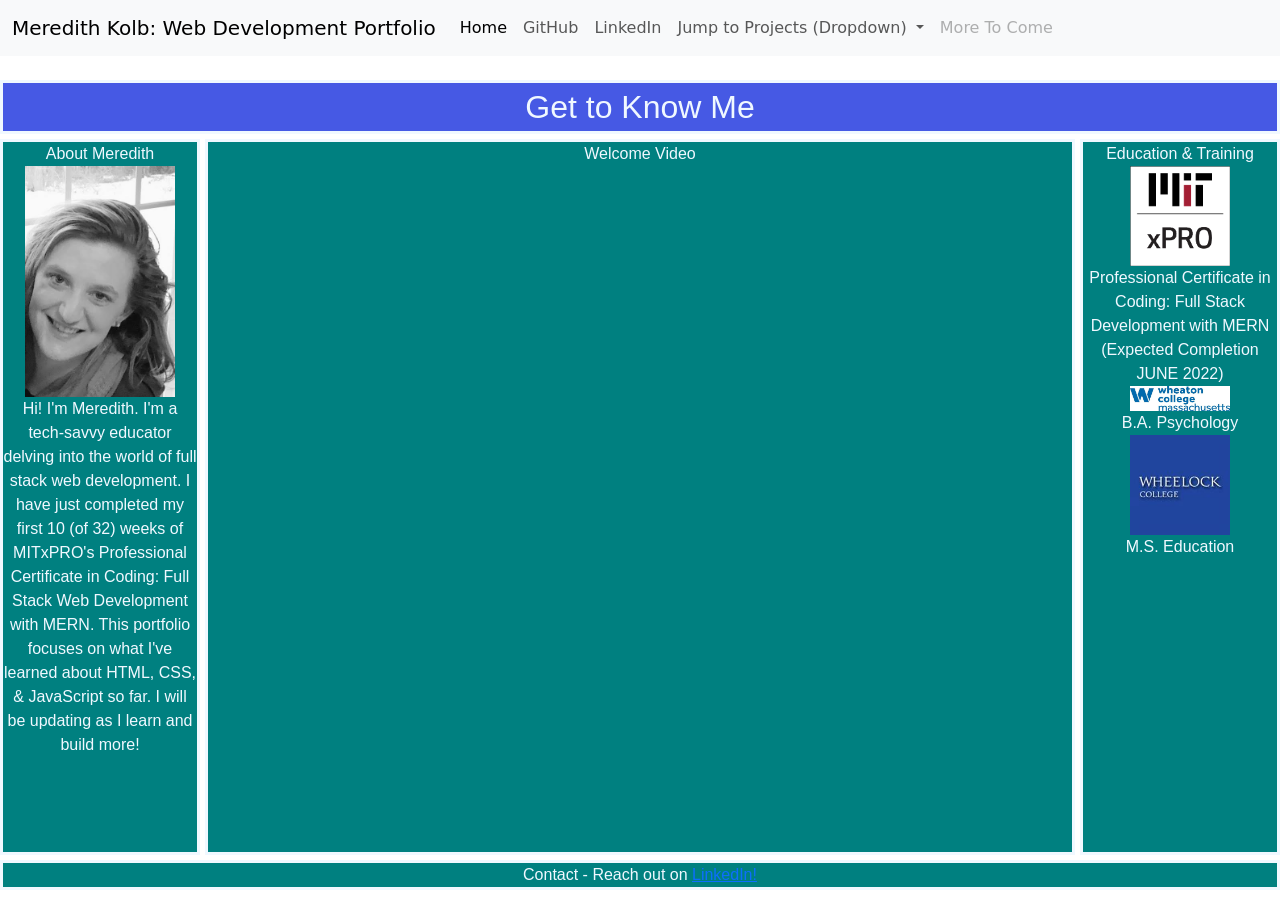
<file: index.html>
<!DOCTYPE html>
<html lang="en">
<head>
    <meta charset="UTF-8">
    <meta http-equiv="X-UA-Compatible" content="IE=edge">
    <meta name="viewport" content="width=device-width, initial-scale=1.0">
    <title>Meredith Kolb: Web Development Portfolio</title>
  
    <!-- CSS only -->
<link href="https://cdn.jsdelivr.net/npm/bootstrap@5.0.2/dist/css/bootstrap.min.css" rel="stylesheet" integrity="sha384-EVSTQN3/azprG1Anm3QDgpJLIm9Nao0Yz1ztcQTwFspd3yD65VohhpuuCOmLASjC" crossorigin="anonymous">
<style>
        .grid{
            display: grid;
            grid-template-columns: 200px 1fr 200px;
            grid-template-rows: auto 1fr auto;
            gap: 5px;
            height: 90vh;
        }
        header, footer{
            grid-column: 1 / 4;
        }

        header {
          border-style: solid;
            background-color: rgb(70, 89, 228);
            color: aliceblue;
            font-size: 2em;
            text-align: center;
            font-family: 'Segoe UI', Tahoma, Geneva, Verdana, sans-serif;
        }
        
        aside, article, footer{
            border-style: solid;
            background-color: teal;
            color: aliceblue;
            font-size: 1em;
            text-align: center;
            font-family: 'Segoe UI', Tahoma, Geneva, Verdana, sans-serif;
        }
    
    .photo1{
        width: 150px;
        height: auto;
}
    .logo{
        width: 100px;
        height: auto;
    }
</style>


</head>
<body>
    <!-- JavaScript Bundle with Popper -->
<script src="https://cdn.jsdelivr.net/npm/bootstrap@5.0.2/dist/js/bootstrap.bundle.min.js" integrity="sha384-MrcW6ZMFYlzcLA8Nl+NtUVF0sA7MsXsP1UyJoMp4YLEuNSfAP+JcXn/tWtIaxVXM" crossorigin="anonymous"></script>
 
<nav class="navbar navbar-expand-lg navbar-light bg-light">
  <div class="container-fluid">
    <a class="navbar-brand" href="#">Meredith Kolb: Web Development Portfolio</a>
    <button class="navbar-toggler" type="button" data-bs-toggle="collapse" data-bs-target="#navbarSupportedContent" aria-controls="navbarSupportedContent" aria-expanded="false" aria-label="Toggle navigation">
      <span class="navbar-toggler-icon"></span>
    </button>
    <div class="collapse navbar-collapse" id="navbarSupportedContent">
      <ul class="navbar-nav me-auto mb-2 mb-lg-0">
        <li class="nav-item">
          <a class="nav-link active" aria-current="page" href="index.html">Home</a>
        </li>
        <li class="nav-item">
          <a class="nav-link" href="https://github.com/MKCapeCod">GitHub</a>
        </li>
        <li class="nav-item">
          <a class="nav-link" href="https://www.linkedin.com/in/meredithkolb">LinkedIn</a>
        </li>
        <li class="nav-item dropdown">
          <a class="nav-link dropdown-toggle" href="#" id="navbarDropdown" role="button" data-bs-toggle="dropdown" aria-expanded="false">
            Jump to Projects (Dropdown)
          </a>
          <ul class="dropdown-menu" aria-labelledby="navbarDropdown">
            <li><a class="dropdown-item" href="pacman_project.html">PacMan Project</a></li>
            <li><a class="dropdown-item" href="eyes_project.html">Eyes Project</a></li>
            <li><a class="dropdown-item" href="real_time_bus_tracker_exercise.html">Real Time Bus Tracker Exercise</a></li>
            <li><a class="dropdown-item" href="ball_animation.html">Ball Animation</a></li>
            <li><hr class="dropdown-divider"></li>
            <li><a class="dropdown-item" href="#">More To Come...</a></li>

          </ul>
        </li>
        <li class="nav-item">
          <a class="nav-link disabled" href="#" tabindex="-1" aria-disabled="true">More To Come</a>
        </li>
      </ul>
     
    </div>
  </div>
</nav>
  <br>

  <div class="grid">
    
    <header> Get to Know Me </header>
    <aside> 
    About Meredith
    <img src="bio_photo.jpg" class="photo1">
    <p>Hi! I'm Meredith. I'm a tech-savvy educator delving into the world of full stack web development. I have just completed my first 10 (of 32) weeks of MITxPRO's Professional Certificate in Coding: Full Stack Web Development with MERN. This portfolio focuses on what I've learned about HTML, CSS, & JavaScript so far. I will be updating as I learn and build more!</p>
  </aside>
      <article>Welcome Video<br>
      <iframe width="560" height="315" src="https://www.youtube.com/embed/8HmPU8k0Zl0" title="YouTube video player" frameborder="0" allow="accelerometer; autoplay; clipboard-write; encrypted-media; gyroscope; picture-in-picture" allowfullscreen></iframe>
      </article> <aside>Education & Training<br>
   <img src="xPRO-square.png" class="logo"><br>
        Professional Certificate in Coding: Full Stack Development with MERN<br>
        (Expected Completion JUNE 2022)<br>
      <img src="639_1.jpg" class="logo"><br>
        B.A. Psychology<br>
      <img src="wheelock-college-squarelogo.png" class="logo"><br>M.S. Education<br></aside>
      
    <footer>Contact - Reach out on <a href ="https://www.linkedin.com/in/meredithkolb/">LinkedIn!</a></footer>

    </div>
        
</body>
</html>
</file>
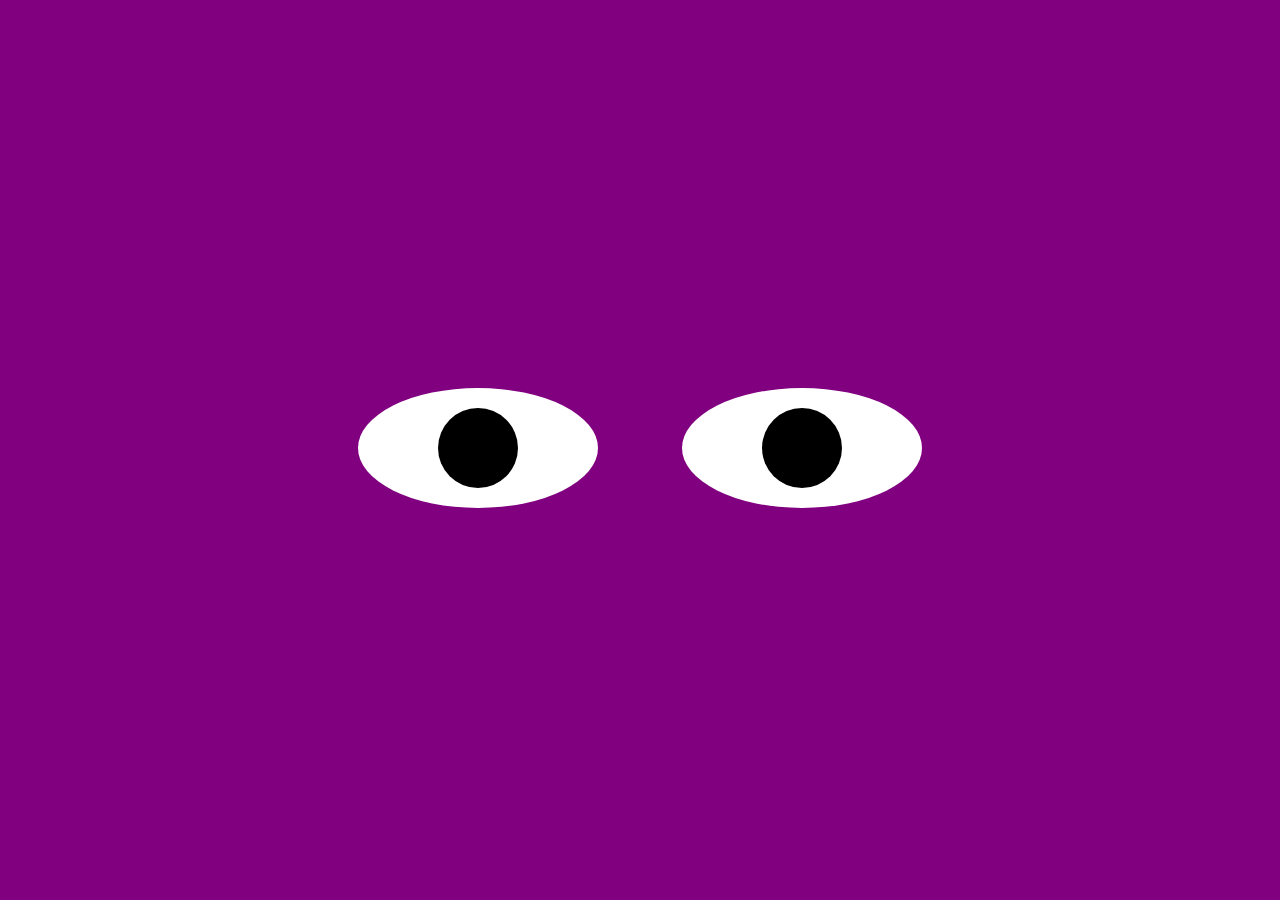
<file: eyes_index.html>
<html>

<head>
    <link rel="stylesheet" type="text/css" href="./eyes_styles.css">
</head>

<body>
    <div class="eyes">
        <div class="eye">
            <div class="ball"></div>
        </div>
        <div class="eye">
            <div class="ball"></div>
        </div>
    </div>
</body>
<script src="./eyes.js"></script>

</html>
</file>
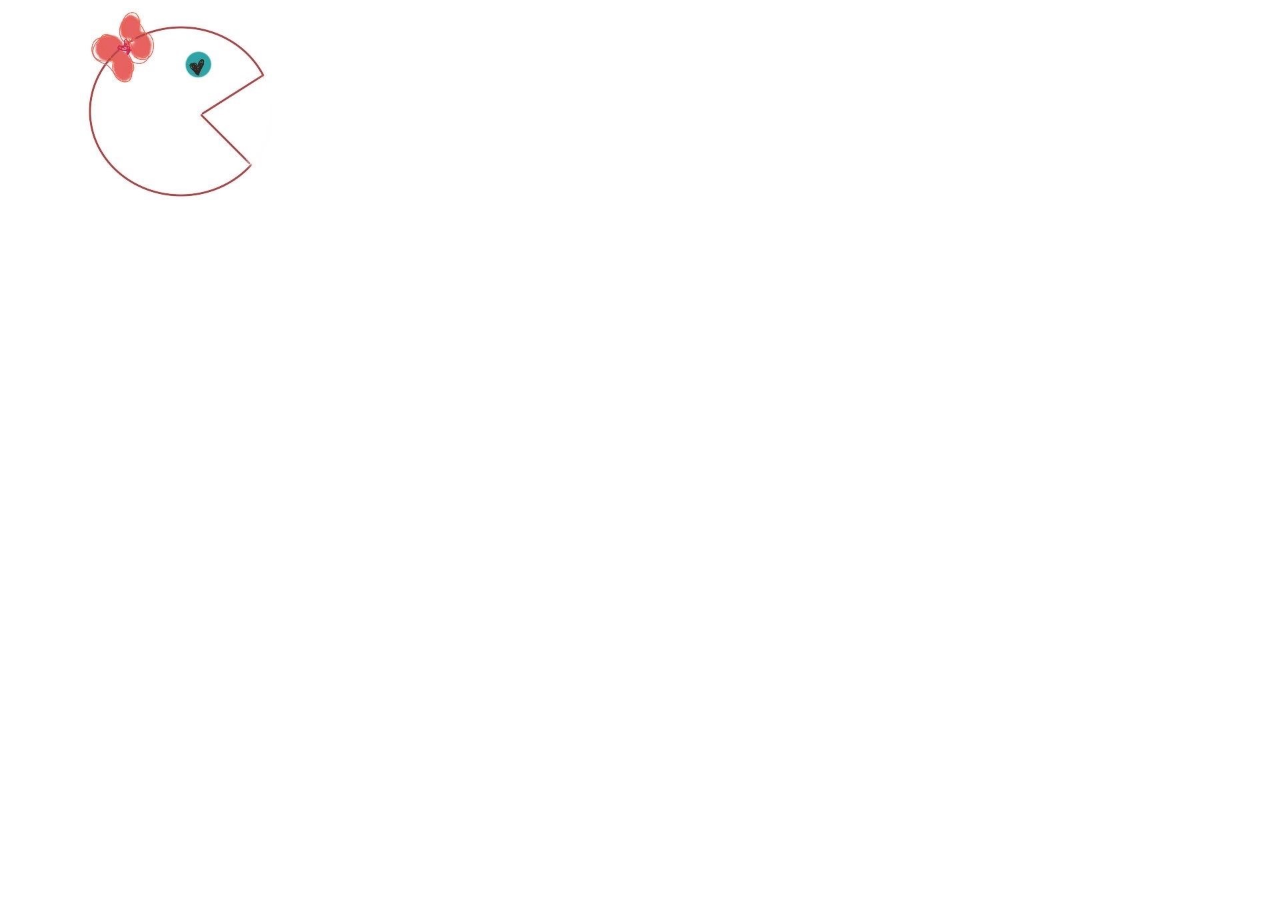
<file: mrs_pac_index.html>
<html>

<head>
    <title>Simulation - Scheduler</title>
    <!-- DO NOT CHANGE THIS LINE OF CODE -->
    <script src="./pacmansolution_mrs_pac-attempt.js"></script>
</head>

<body>
    <img id="PacMan" src="C:\Users\mered\Downloads\Pac-Man Coding Assignment\Pac-Man Coding Assignment\PacMan\mrs_pac_open_right.jpg" width='200' onclick="Run()" style="position:absolute"> </img>
    
</body>


</html>
</file>
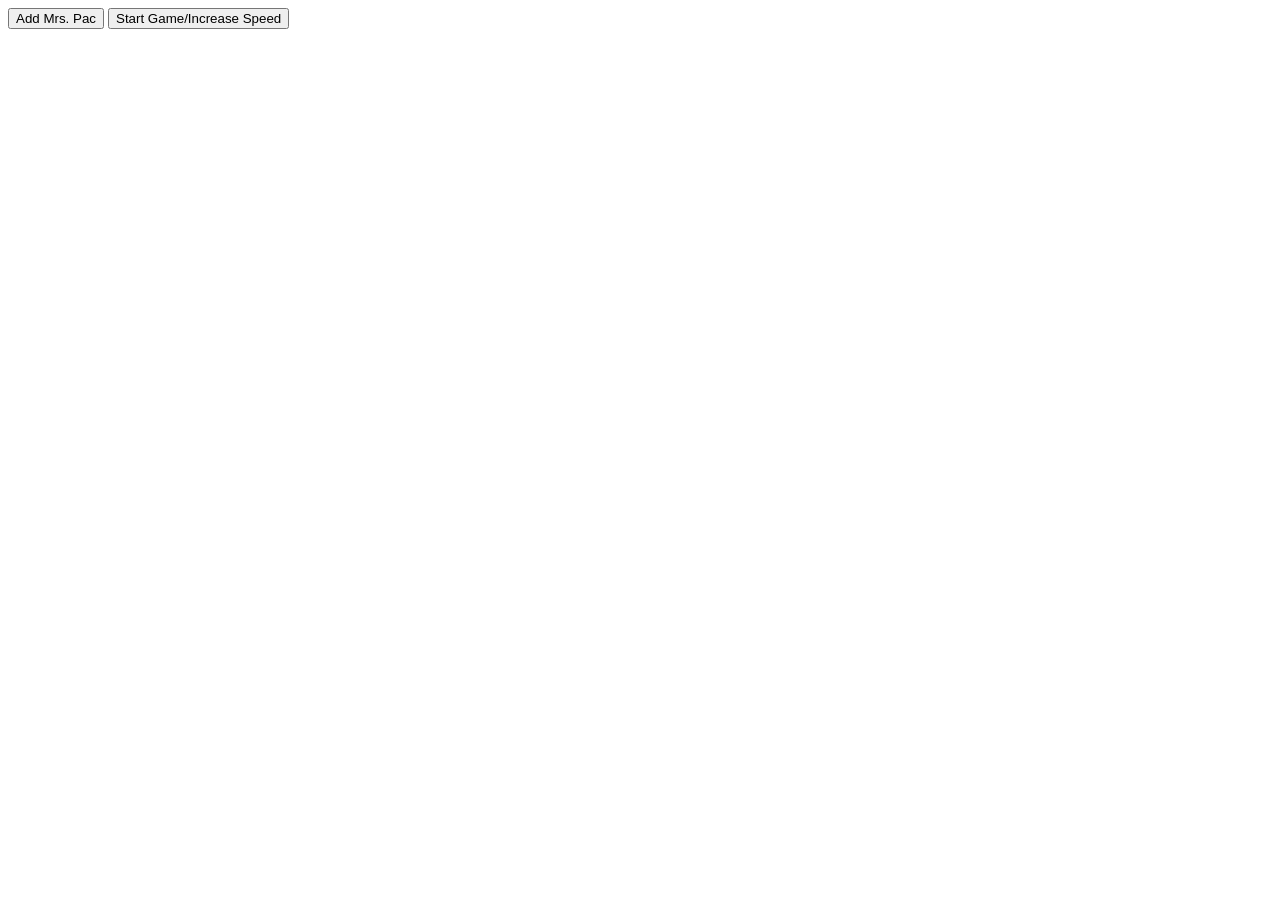
<file: PacMan_Project_June.html>
<html>
<SCRIPT>
    var pos = 0;
    const pacArray = [
        ['mrs_pac_1.jpg', 'mrs_pac_2.jpg'],
        ['mrs_pac_3.jpg', 'mrs_pac_4.jpg']
    ];
    var direction = 0;
    const pacMen = [];

    function setToRandom(scale) {
        return {
            x: Math.random() * scale,
            y: Math.random() * scale
        }
    }
    // Factory to make a PacMan 
    function makePac() {
        // returns an object with values scaled {x: 33, y: 21}
        let velocity = setToRandom(10);
        let position = setToRandom(200);
        // Add image to div id = game
        let game = document.getElementById('game');
        let newimg = document.createElement('img');
        newimg.style.position = 'absolute';
        newimg.src = 'https://github.com/MKCapeCod/MKCapeCod.github.io/blob/main/mrs_pac_1.jpg?raw=true';
        newimg.width = 100;
        newimg.style.left = position.x;
        newimg.style.top = position.y;
        game.appendChild(newimg);
        // new style of creating an object
        return {
            position,
            velocity,
            newimg
        }
    }

    function update() {
        //loop over pacmen array and move each one and move image in DOM
        pacMen.forEach((item) => {
            checkCollisions(item)
            item.position.x += item.velocity.x;
            item.position.y += item.velocity.y;

            item.newimg.style.left = item.position.x;
            item.newimg.style.top = item.position.y;
        })
        setTimeout(update, 20);
    }

    function checkCollisions(item) {
        if (item.position.x + item.velocity.x + item.newimg.width > window.innerWidth ||
            item.position.x + item.velocity.x < 0) item.velocity.x = -item.velocity.x;
        if (item.position.y + item.velocity.y + item.newimg.height > window.innerHeight ||
            item.position.y + item.velocity.y < 0) item.velocity.y = -item.velocity.y;
    }

    function makeOne() {
        pacMen.push(makePac()); // add a new PacMan
    }
</SCRIPT>

<body>
    <div id='game'>
        <button onclick='makeOne()' width='200' height='30'>Add Mrs. Pac</button>
        <button onclick='update()' width='200' height='30'>Start Game/Increase Speed</button>

    </div>
</body>

</html>
</file>
<file: eyes_styles.css>
body {
  margin: 0;
  padding: 0;
  background: purple;
}

.eyes {
  position: absolute;
  top: 50%;
  transform: translateY(-50%);
  width: 100%;
  text-align: center;
}
.eye {
  width: 240px;
  height: 120px;
  background: #fff;
  display: inline-block;
  margin: 40px;
  border-radius: 50%;
  position: relative;
  overflow: hidden;
}
.ball {
  width: 80px;
  height: 80px;
  background: #000;
  position: absolute;
  top: 50%;
  left: 50%;
  transform: translate(-50%, -50%);
  border-radius: 50%;
}
</file>
